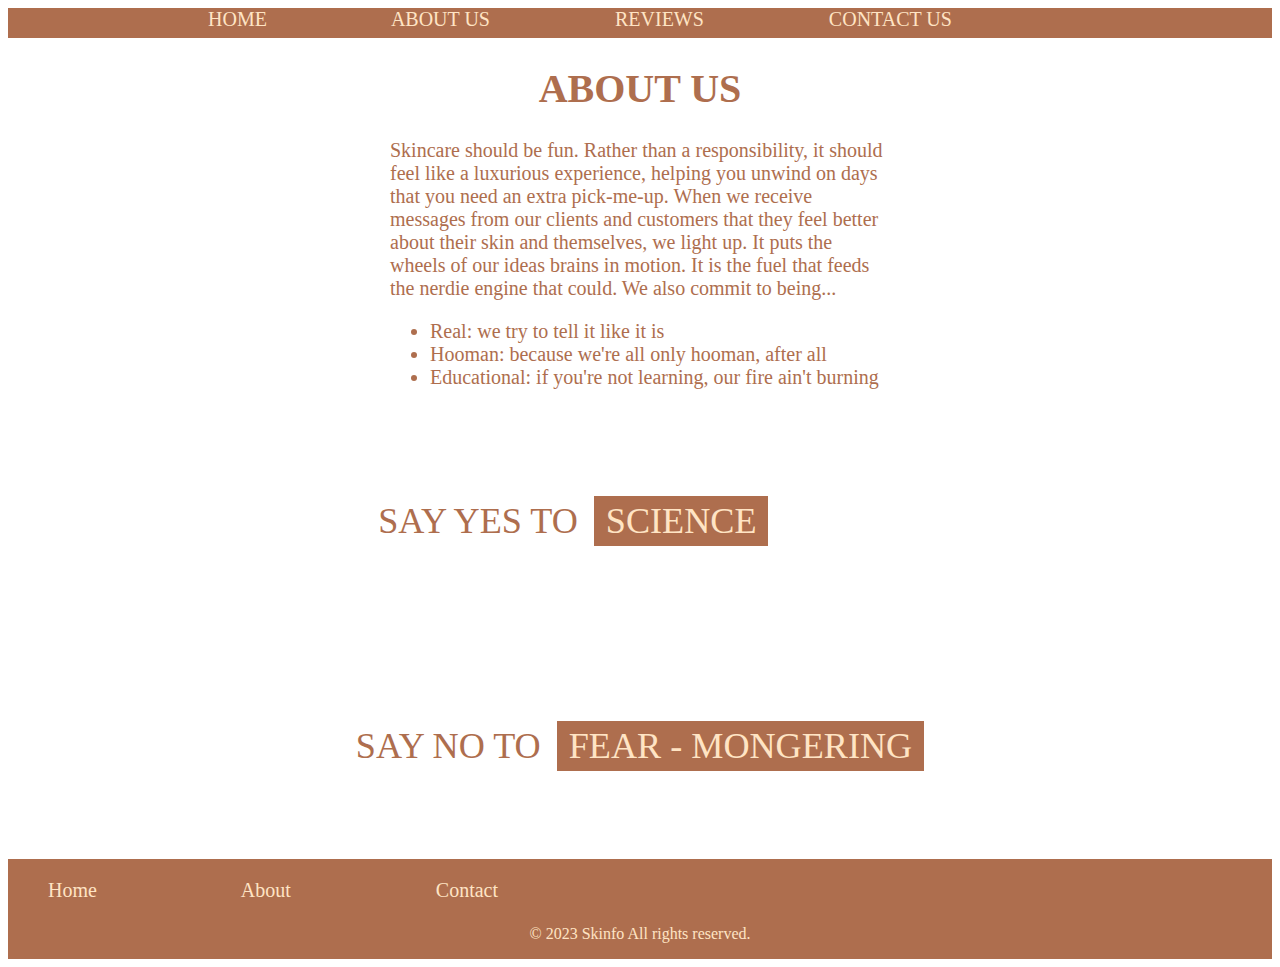
<file: about us.html>
<!DOCTYPE html>
<html lang="en">
<head>
    <meta charset="UTF-8">
    <meta http-equiv="X-UA-Compatible" content="IE=edge">
    <meta name="viewport" content="width=device-width, initial-scale=1.0">
    <title>About Us</title>
    <link rel="stylesheet" href="mystyle.css">
</head>
<body>
    <header class="header">
        <nav class="nav">
            <a href="index.html">HOME</a>
            <a href="about us.html">ABOUT US</a>
            <a href="reviews.html">REVIEWS</a>
            <a href="contact us.html">CONTACT US</a>
        </nav>
    </header>
    <div class="content alltext">
        <h1>ABOUT US</h1>
        <p> Skincare should be fun. Rather than a responsibility, it should feel like a luxurious experience, helping you unwind on days that you need an extra pick-me-up. When we receive messages from our clients and customers that they feel better about their skin and themselves, we light up. It puts the wheels of our ideas brains in motion. It is the fuel that feeds the nerdie engine that could. 
        We also commit to being... <br>
        <ul>
            <li>Real: we try to tell it like it is</li>
            <li>Hooman: because we're all only hooman, after all </li>
            <li>Educational: if you're not learning, our fire ain't burning </li>
        </ul>
        </p>
    </div>
    <div class="containerau">
        <p class="pau">SAY YES TO</p>
        <section class="animation">
            <div class="second"><div>SCIENCE</div></div>
            <div class="third"><div>TRANSPARENCY</div></div>
            <div class="first"><div>SUNSCREEN</div></div>
        </section>
    </div>

    <div class="containerau">
        <p class="pau">SAY NO TO</p>
        <section class="animation">
          <div class="first"><div>FEAR - MONGERING</div></div>
          <div class="second"><div>FRAGRANCE</div></div>
          <div class="third"><div>ONE SIZE FITS ALL</div></div>
        </section>
    </div>
    
    <div class="footer">
        <p class="footer-text-left">
        <a href="index.html" class="menu">Home</a>  
        <a href="about us.html" class="menu">About</a> 
        <a href="contact us.html" class="menu">Contact</a>  
        </p>
    </div>
    <div class="footer"><p class="content" style="color: bisque;">© 2023 Skinfo All rights reserved.</p>
    </div>

</body>
</html>
</file>
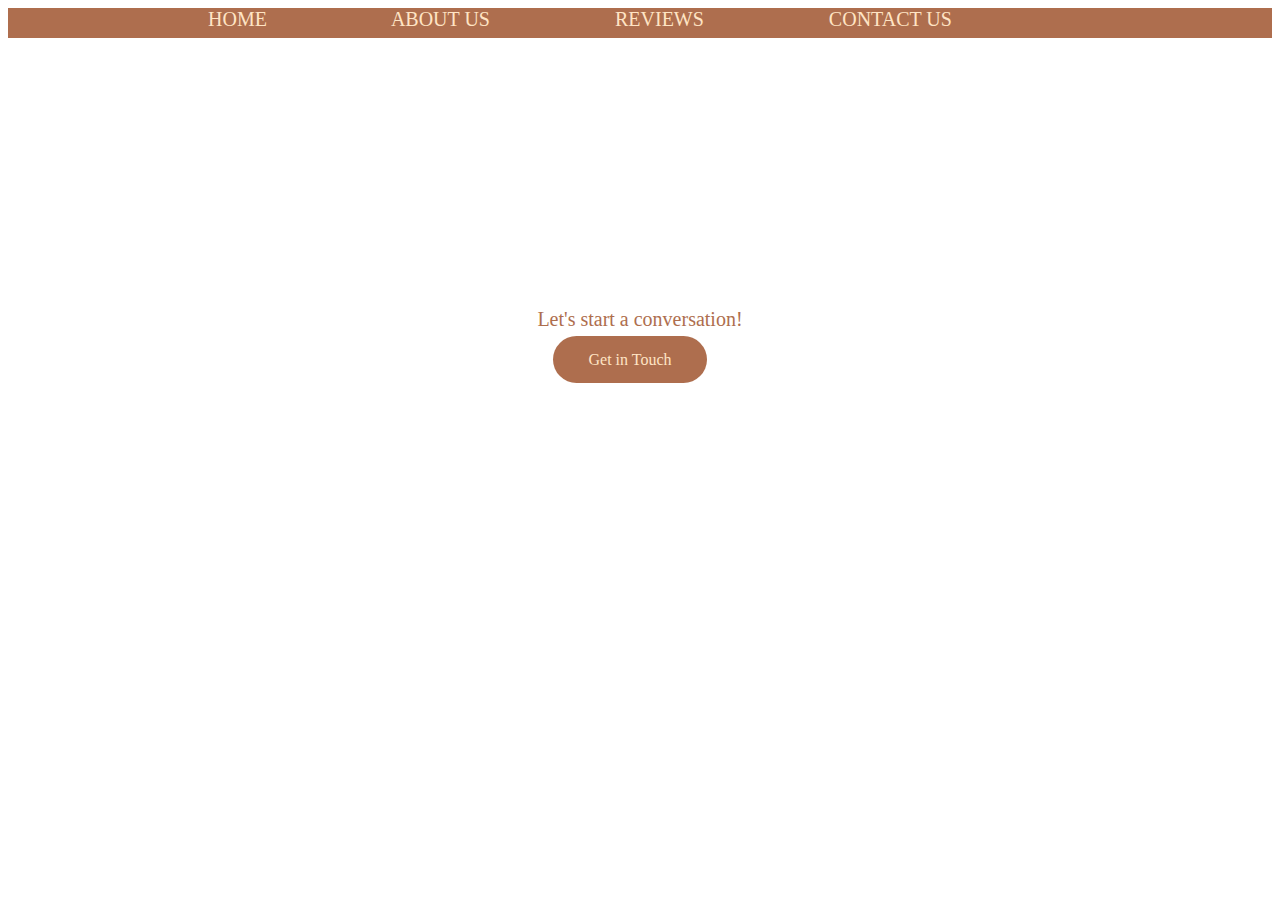
<file: contact us.html>
<!DOCTYPE html>
<html lang="en">
<head>
    <meta charset="UTF-8">
    <meta http-equiv="X-UA-Compatible" content="IE=edge">
    <meta name="viewport" content="width=device-width, initial-scale=1.0">
    <title>Contact Us</title>
    <link rel="stylesheet" href="mystyle.css">
</head>
<body>
    <header class="header">
        <nav class="nav">
            <a href="index.html">HOME</a>
            <a href="about us.html">ABOUT US</a>
            <a href="reviews.html">REVIEWS</a>
            <a href="contact us.html">CONTACT US</a>
        </nav>
    </header>
    <div class="box">
        <p class="alltext">Let's start a conversation!</p>
        <a href="#divOne" class="button">Get in Touch</a>
    </div>
    <div class="overlay" id="divOne">
        <div class="wrapper">
            <h3>Please fill up the Form!</h3>
            <a href="#" class="close">&times;</a> <!-- &times; is for a cross -->
            <div class="content">
                <div class="container1">
                    <form>
                        <label>FIRST NAME</label>
                        <input type="text" placeholder="Your First Name">
                        <label">LAST NAME</label>
                        <input type="text" placeholder="Your Last Name">
                        <label>EMAIL ADDRESS</label>
                        <input type="text" placeholder="Your Email">
                        <label>QUERY</label>
                        <input type="text" placeholder="Write your subject here">
                        <textarea placeholder="Write your query or request here..."></textarea>
                        <input type="submit" value="submit">
                    </form>
                </div>
            </div>
        </div>
    </div>
</body>
</html>
</file>
<file: mystyle.css>
body {
  display: grid;
  grid-auto-flow: row;
  background-color: white;   
  background-size: auto;
}

.content {
  max-width: 500px;
  margin: auto;
}

.alltext
{
  font-family:calibri light;
  font-size: 20px ;
  color: rgb(174, 110, 78);
}

.header
{
  height: 30px;
  background-color: rgb(174, 110, 78);
}

.nav
{
  z-index: 1;
  /*The z-index property specifies the stack order of an element. An element with greater stack order is always in front of an element with a lower stack order.*/
  text-align: center;
  font-size: 20px;
}


.split
{
  margin-top: 50px;
  height: 100%;
  width: 50%;
  position: absolute;
  z-index: -1;
  top: 0;
  overflow-x: hidden;
  padding-top: 20px;
}
  
.left
{ left: 0px; }
  
.right
{ right: 0; }

.skinfo
{ 
  color: rgb(174, 110, 78); 
  text-align: center; 
  font-size: 85px;     
}  

.blog
{
  margin-top: 350px;
  color: rgb(174, 110, 78); 
  text-align: center; 
  font-size: 85px;
}

.member {
  display: inline-block;
  width:31%;
  vertical-align: top;
  text-align:center;
  margin-bottom: 100px;
}
.imgtext {
  display: inline;
}
.member img {
  margin-left: 100px;
  display: block;
}

.parent{
  display: grid;
  grid-template-columns: 1fr 1fr 1fr;
  column-gap: 5px;
  margin-left: 100px;
  margin-bottom: 150px;
}

a
{
  margin-right: 120px;
  color: bisque;
  text-decoration: none;
}

a:hover
{
  color: rgb(141, 71, 38);
  text-decoration: underline;
}


h1
{ text-align: center; 
color: rgb(174, 110, 78);}

h2
{
  text-align: center;
  color:  rgb(174, 110, 78);
  font-size: 40px;
}

.pau 
{ text-shadow: 0 0 7px rgba(255,255,255,.3), 0 0 3px rgba(255,255,255,.3); color: rgb(174, 110, 78);}

.containerau 
{
  color: bisque;
  font-size: 2.26rem;
  text-transform: uppercase;
  height: 25vh;
  display: flex;
  align-items: center;
  justify-content: center;
}

.animation 
{
  height: 50px;
  overflow:hidden;
  margin-left: 1rem;
}

.animation > div > div 
{
  padding: 0.25rem 0.75rem;
  height:2.81rem;
  margin-bottom: 2.81rem;
  display:inline-block;
}

.animation div:first-child 
{
  animation: text-animation 8s infinite;
}

.first div 
{ background-color:rgb(174, 110, 78); }

.second div 
{ background-color: rgb(174, 110, 78); }

.third div 
{background-color: rgb(174, 110, 78); }

@keyframes text-animation {
  0% {margin-top: 0;}
  10% {margin-top: 0;}
  20% {margin-top: -5.62rem;}
  30% {margin-top: -5.62rem;}
  40% {margin-top: -11.24rem;}
  60% {margin-top: -11.24rem;}
  70% {margin-top: -5.62rem;}
  80% {margin-top: -5.62rem;}
  90% {margin-top: 0;}
  100% {margin-top: 0;}
}

.footer {
  display: grid;
  position: absoulte;
  bottom:0;
  left:0;
  width:100%;
  height: 50px;
  background-color: rgb(174, 110, 78);
}
.footer-text-left {
  font-size:20px;
  padding-left:40px;
  float:left;
  word-spacing:20px;
}

a.menu:hover {font-size:20px;}

.box
{
  text-align: center;
  margin-top: 250px;
}

.button
{
  font-size: 1em;
  padding: 15px 35px;
  color: bisque;
  text-decoration: none;
  cursor: pointer;
  transition: all 0.3s ease-out;
  background: rgb(174, 110, 78);
  border-radius: 50px;
  margin-left: 100px;
}

.overlay
{
  position: fixed;
  top: 0;
  bottom: 0;
  left: 0;
  right: 0;
  background: rgba(0, 0, 0, 0.8);
  transition: opacity 500ms;
  visibility: hidden;
  opacity: 0;
}

.overlay:target
{
 visibility: visible;
 opacity: 1;
}

.wrapper
{
 margin: 70px auto;
 padding: 20px;
 background: #e7e7e7;
 border-radius: 5px;
 width: 30%;
 position: relative;
 transition: all 5s ease-in-out;
}

.wrapper h2
{
 margin-top: 0;
 color: #333;
}

.wrapper .close
{
  position: absolute;
  top: 35px;
  right: -50px;
  transition: all 200ms;
  font-size: 30px;
  font-weight: bold;
  text-decoration: none;
  color: #333;
}

.wrapper .content
{
  max-height: 30%;
  overflow: auto;
}

/*form design*/
.container1
{
 border-radius: 5px;
 background-color: #e7e7e7;
}

form label
{
 text-transform: uppercase;
 font-weight: 500;
 letter-spacing: 3px;
}

input[type=text], textarea
{
 width: 100%;
 padding: 12px;
 border: 1px solid #ccc;
 border-radius: 5px;
 box-sizing: border-box;
 margin-top: 6px;
 margin-bottom: 16px;
 resize: vertical;
}

input[type="submit"]
{
  background-color: #413b3b;
  color: #fff;
  padding: 15px 50px;
  border: none;
  border-radius: 50px;
  cursor: pointer;
  font-size: 15px;
  text-transform: uppercase;
  letter-spacing: 3px;
}

.t1 
table,
th,
td {
  float: right;
}

.sidenav
 {
  margin-top: 200px;
  position: absolute;
  z-index: 1;
  top: 40px;
  right: 10px;
  padding: 8px 0;
}

.bottom{margin-bottom: 100px;}
.top{margin-top: 150px;}
</file>
